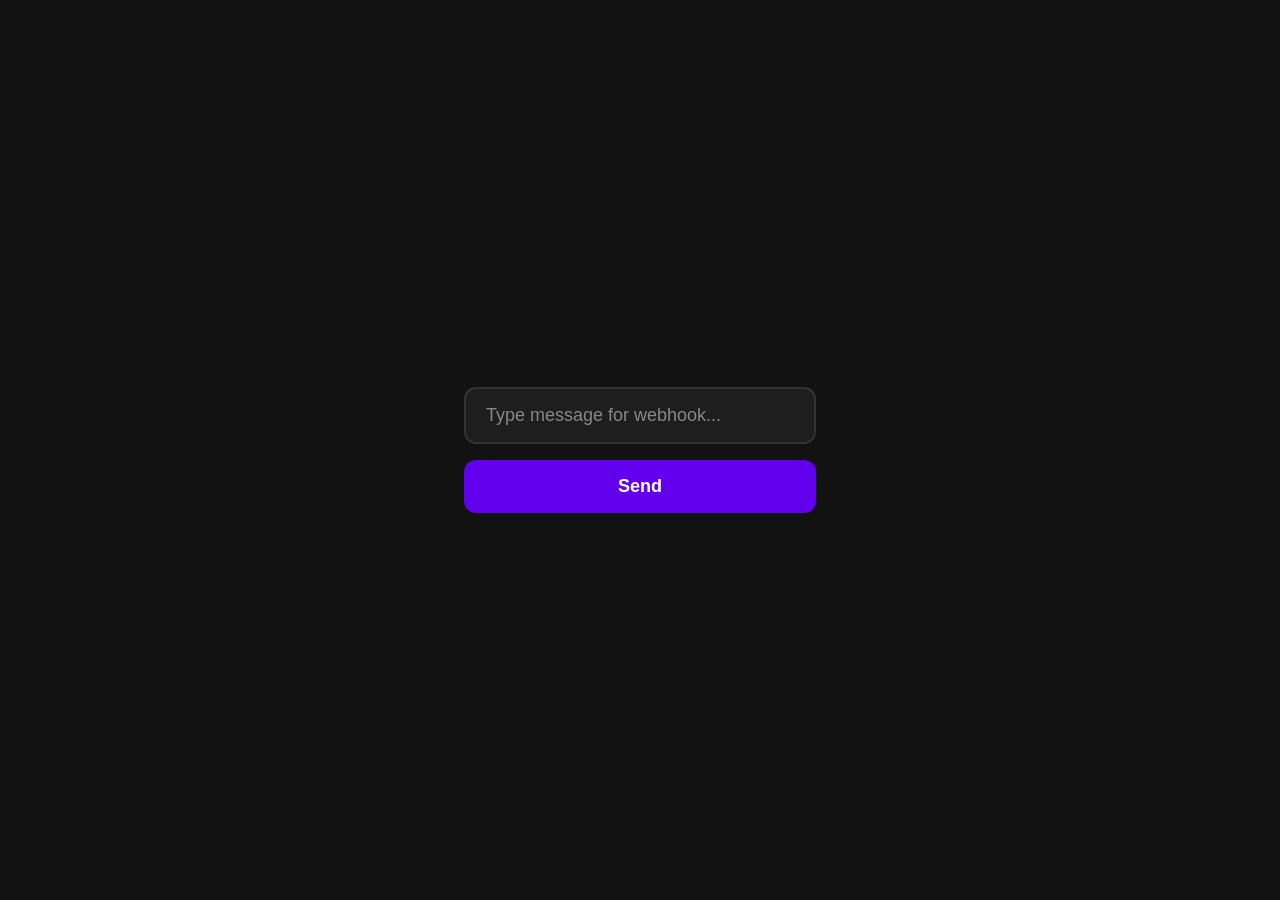
<file: serverTest.html>
<!DOCTYPE html>
<html lang="en">
<head>
    <meta charset="UTF-8">
    <meta name="viewport" content="width=device-width, initial-scale=1.0">
    <title>Webhook Form</title>
    <style>
        body {
            margin: 0;
            height: 100vh;
            display: flex;
            justify-content: center;
            align-items: center;
            background-color: #121212;
            font-family: system-ui, -apple-system, BlinkMacSystemFont, 'Segoe UI', Roboto, Oxygen, Ubuntu, Cantarell, sans-serif;
        }

        form {
            display: flex;
            flex-direction: column;
            gap: 16px;
            width: 100%;
            max-width: 400px;
            padding: 24px;
            box-sizing: border-box;
        }

        #message {
            width: 100%;
            padding: 16px 20px;
            font-size: 18px;
            color: #ffffff;
            background-color: #1e1e1e;
            border: 2px solid #333333;
            border-radius: 12px;
            outline: none;
            box-sizing: border-box;
            transition: border-color 0.2s, background-color 0.2s;
        }

        #message::placeholder {
            color: #888888;
        }

        #message:focus {
            border-color: #6200ee;
            background-color: #252525;
        }

        button[type="submit"] {
            width: 100%;
            padding: 16px 20px;
            font-size: 18px;
            font-weight: 600;
            color: #ffffff;
            background-color: #6200ee;
            border: none;
            border-radius: 12px;
            cursor: pointer;
            transition: background-color 0.2s, transform 0.1s;
        }

        button[type="submit"]:hover {
            background-color: #7c4dff;
        }

        button[type="submit"]:active {
            transform: scale(0.98);
        }
    </style>
</head>
<body>
    <!-- 1. FIXED: Added id="discordForm" here so JS can find it -->
    <form id="discordForm">
        <input type="text" id="message" placeholder="Type message for webhook...">
        <button type="submit">Send</button>
    </form>
</body>
<script>
document.getElementById('discordForm').addEventListener('submit', async function(e) {
  e.preventDefault();

  <!-- 2. FIXED: Changed 'userMessage' to 'message' to match the HTML input ID above -->
  const messageText = document.getElementById('message').value;
  const makeWebhookUrl = 'https://hook.us2.make.com/uuoiepq15fdxmkwbyf2sg2jhde6p6nv3';

  <!-- 3. FIXED: Added a try/catch error wrapper so your page doesn't silently break if Make fails -->
  try {
    const response = await fetch(makeWebhookUrl, {
      method: 'POST',
      headers: { 'Content-Type': 'application/json' },
      body: JSON.stringify({ message: messageText })
    });
    
    if (response.ok) {
      alert('Sent successfully!');
    } else {
      alert('Make received it but returned an error.');
    }
  } catch (error) {
    console.error(error);
    alert('Failed to send. Make sure Make is actively listening!');
  }
});
</script>
</html>
</file>
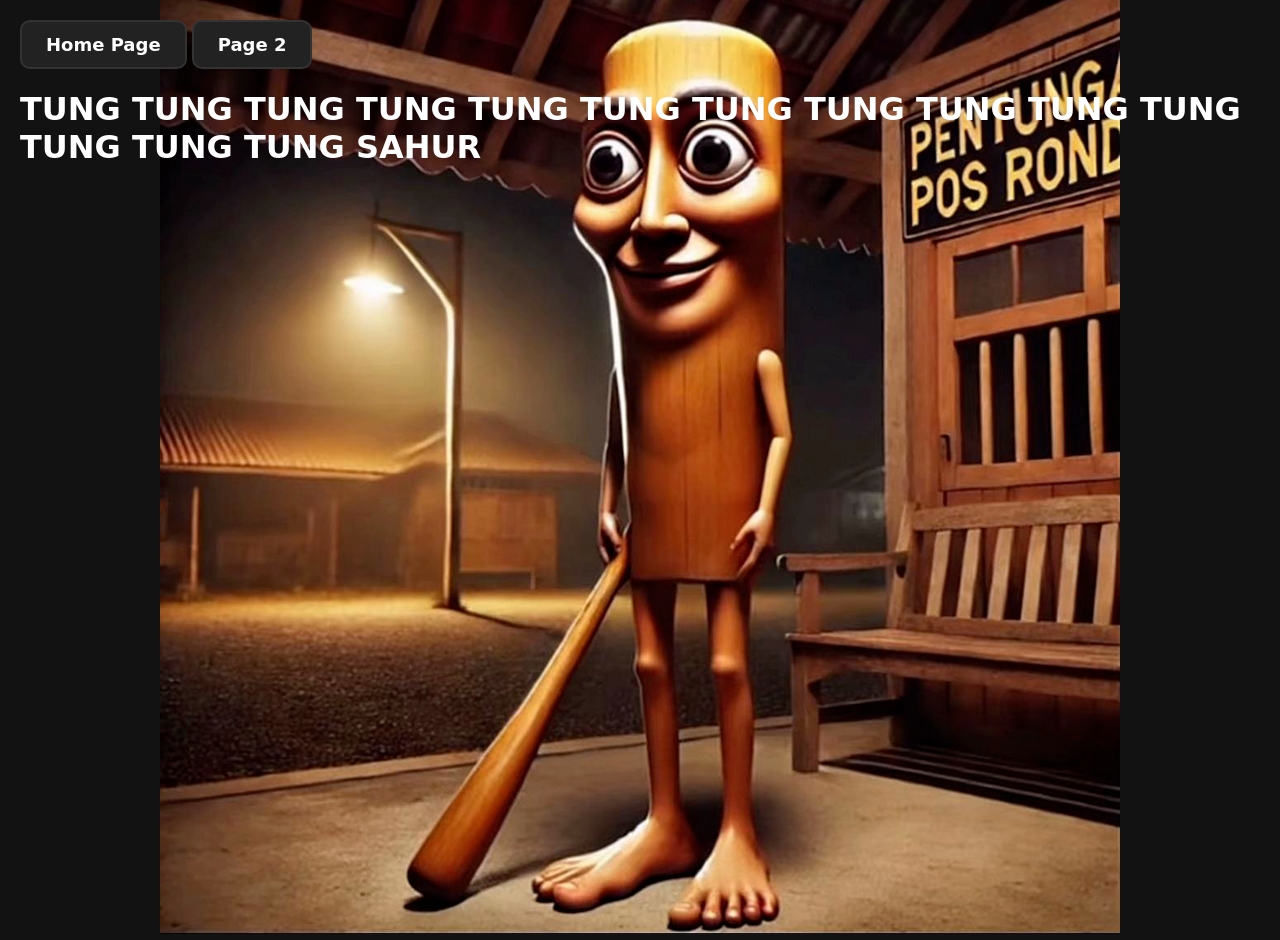
<file: tungsahur.html>
<!DOCTYPE html>
<html>
<head>
    <link rel="stylesheet" href="style.css">
    <a class="linkButton" href="index.html">Home Page</a>
	<a class="linkButton" href="tungsahur2.html">Page 2</a>
    <style>
        body {
            background-image: url('images/tripleTSahur.png');
            
            background-size: auto;
            background-position: center;
            background-repeat: no-repeat;
            background-attachment: fixed;
            
            color: white; 
            margin: 0;
            padding: 20px;
        }
    </style>
</head>

<body>
    <h1>TUNG TUNG TUNG TUNG TUNG TUNG TUNG TUNG TUNG TUNG TUNG TUNG TUNG TUNG <strong>SAHUR</strong></h1>

</body>
</html>
</file>
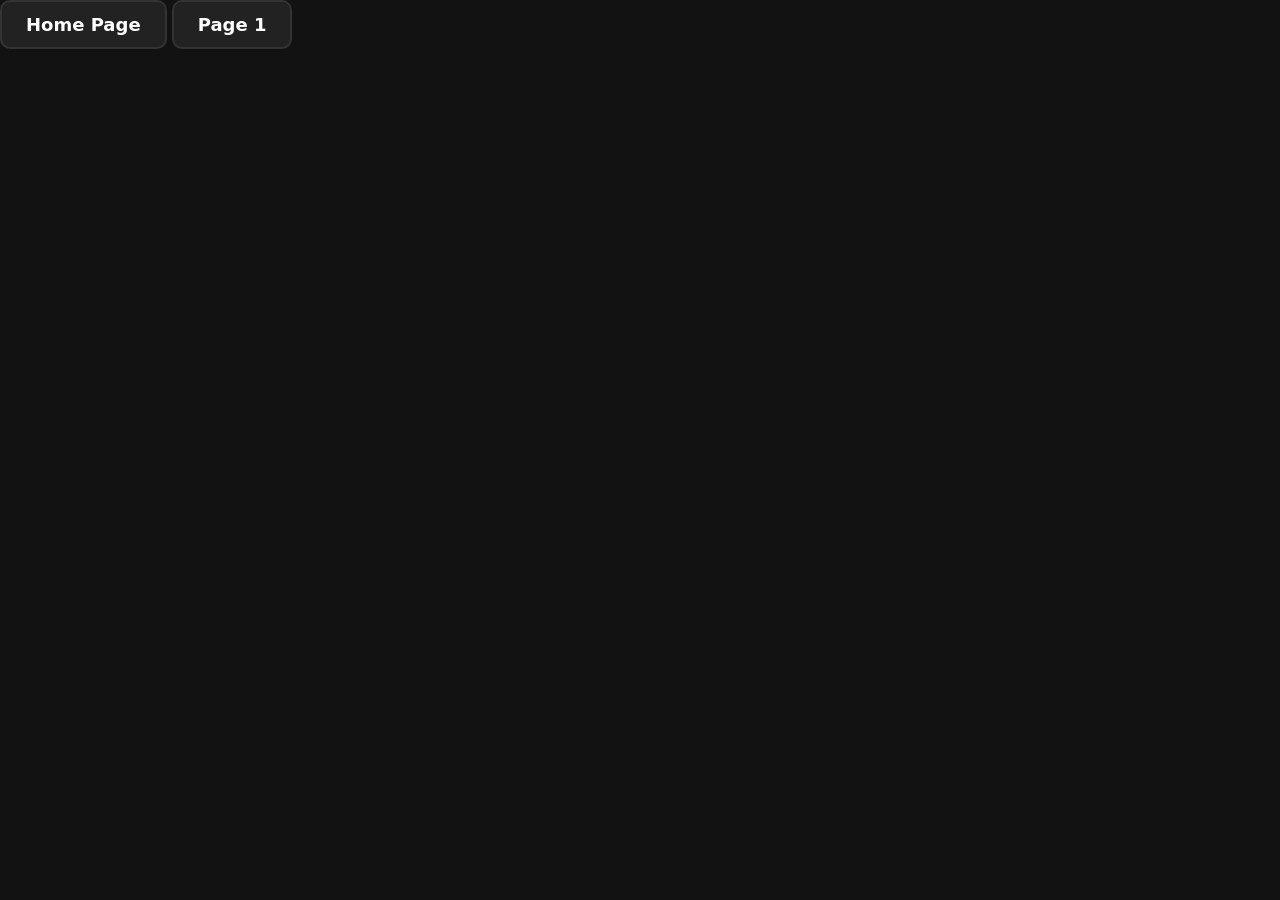
<file: tungsahur2.html>
<html>
    <head>
        <link rel="stylesheet" href="style.css">
    </head>
<body>
    <a class="linkButton" href="index.html">Home Page</a>
	<a class="linkButton" href="tungsahur.html">Page 1</a>

    <div style="position: static;"><iframe width="720" height="720" frameborder="0" loading="lazy" allow="autoplay; fullscreen; picture-in-picture; clipboard-write; web-share" allowfullscreen src="https://commons.wikimedia.org/wiki/File:Tung_Tung_Tung_Sahur.webm?embedplayer=true"></iframe></div>
</body>
</html>
</file>
<file: style.css>
body {
    margin: 0;
    min-height: 100vh;
    background-color: #121212;
    font-family: system-ui, -apple-system, BlinkMacSystemFont, 'Segoe UI', Roboto, Oxygen, Ubuntu, Cantarell, sans-serif;
    color: #ffffff;
}

.nav-container {
    position: fixed;
    top: 20px;
    left: 20px;
    display: flex;
    gap: 10px;
    z-index: 10;
}

.linkButton {
    display: inline-block;
    padding: 12px 24px;
    background-color: #222;
    color: white;
    border-radius: 10px;
    text-decoration: none;
    font-size: 18px;
    font-weight: bold;
    cursor: pointer;
    border: 2px solid #333333;
    transition: background-color 0.2s, border-color 0.2s, transform 0.1s;
}

.linkButton:hover {
    background-color: #2a2a2a;
    border-color: #6200ee;
}

.linkButton:active {
    transform: scale(0.98);
}

#gif-button {
    position: fixed;
    width: 458px;
    height: 164px;
    left: 50%;
    bottom: 5%;
    transform: translateX(-50%);
    background-color: #6200ee;
    color: white;
    border: none;
    border-radius: 15px;
    filter: drop-shadow(0px 4px 4px rgba(0, 0, 0, 0.25));
    font-size: clamp(35px, 2.5vw, 50px);
    font-weight: bold;
    cursor: pointer;
    transition: filter 0.2s, transform 0.1s;
}

#gif-button:hover {
    filter: brightness(80%);
}

#gif-button:active {
    transform: translateX(-50%) scale(0.98);
    filter: brightness(50%);
}

.gif-frame {
    position: fixed;
    left: 50%;
    top: 40%;
    transform: translate(-50%, -50%);
    width: 80vw;
    height: 60vh;
    max-width: 800px;
    max-height: 500px;
    border: 3px dashed #444444;
    border-radius: 16px;
    display: flex;
    justify-content: center;
    align-items: center;
    background-color: #181818;
    box-sizing: border-box;
    overflow: hidden;
}

#gif-display {
    max-width: 100%;
    max-height: 100%;
    border-radius: 8px;
}

#gif-display[src=""] {
    display: none;
}
</file>
